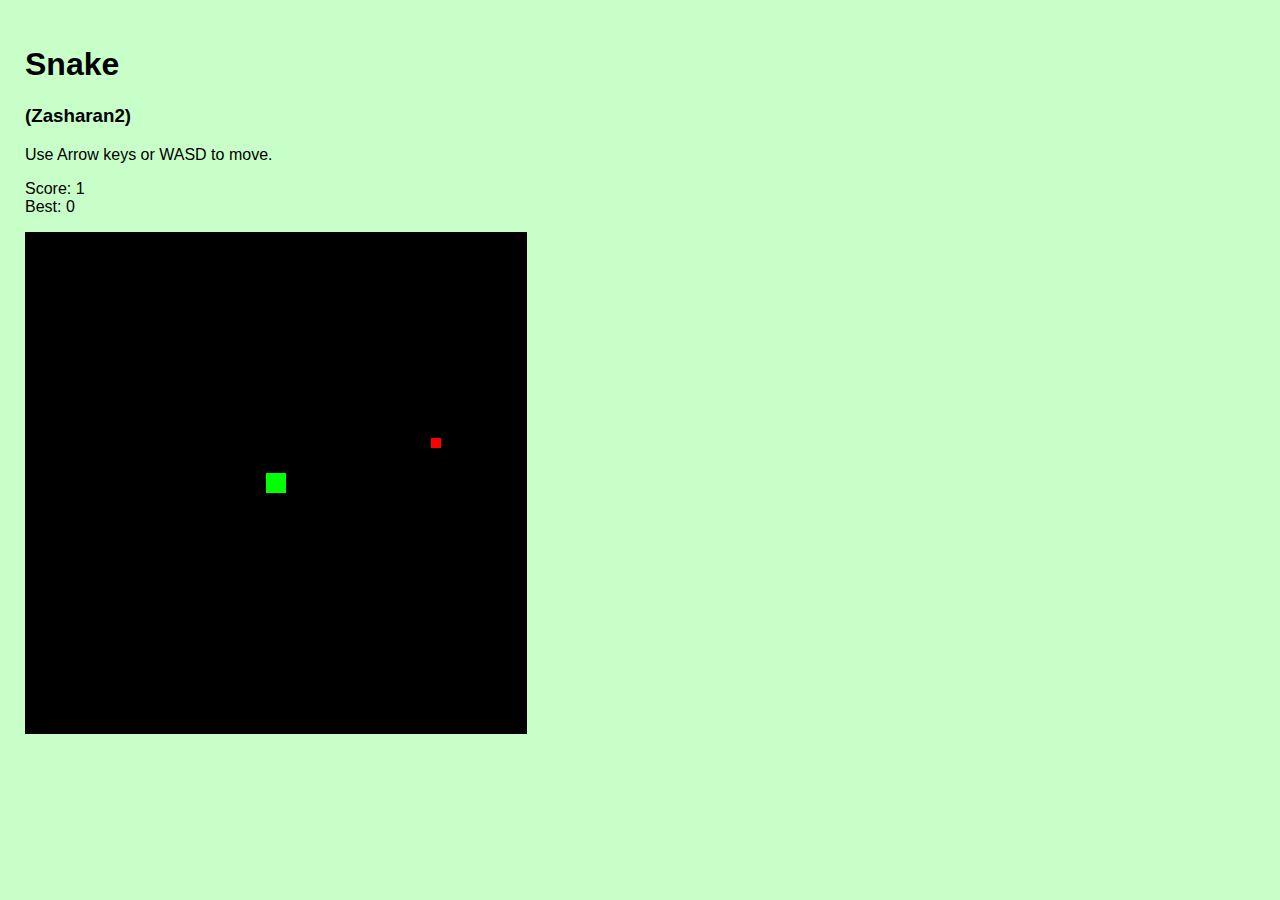
<file: index.html>
<!DOCTYPE html>
<head>
    <title>Snake</title>
    <link rel="stylesheet" href="index.css">
</head>
<body>
    <h1>Snake</h1>
    <h3>(Zasharan2)</h3>
    <p>Use Arrow keys or WASD to move.</p>
    <p>
        <span id="scoreLine">Score: <span id="scoreText">0</span></span>
        <br>
        <span id="bestLine">Best: <span id="bestText">0</span></span>
    </p>
    <canvas id="game" width="500px" height="500px" style="border:1px solid #000000;"></canvas>
    <script src="index.js"></script>
</body>
</file>
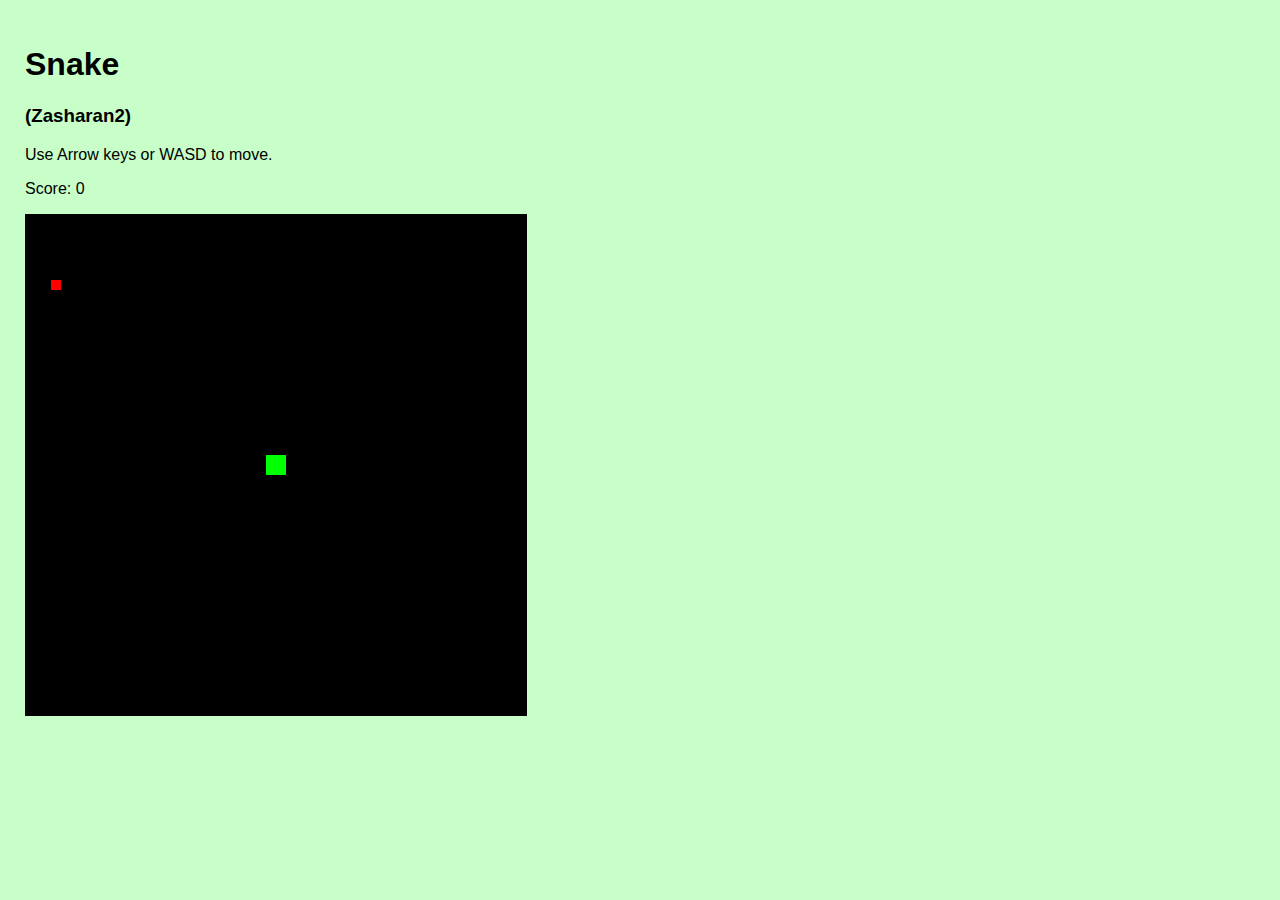
<file: templates/index.html>
<!DOCTYPE html>
<head>
    <title>Snake</title>
    <style>
        body {
            margin: 20px;
            padding: 5px;
            font-family: 'Lucida Sans', 'Lucida Sans Regular', 'Lucida Grande', 'Lucida Sans Unicode', Geneva, Verdana, sans-serif;
            background-color: rgb(200, 255, 200);
        }
    </style>

</head>
<body>
    <h1>Snake</h1>
    <h3>(Zasharan2)</h3>
    <p>Use Arrow keys or WASD to move.</p>
    <p id="scoreLine">Score: <span id="scoreText">0</span></p>
    <canvas id="game" width="500px" height="500px" style="border:1px solid #000000;"></canvas>

    <script>
        var c = document.getElementById("game");
        var ctx = c.getContext("2d");

        var p = {
            x: (c.width / 2) - 10,
            y: (c.height / 2) - 10,
            dir: null,
            alive: true,
            length: 1,
            blocksX: [12],
            blocksY: [12]
        }

        var apple = {
            x: null,
            y: null
        }

        function generateApple(){
            apple.x = Math.floor((Math.random() * 25)) * 20;
            apple.y = Math.floor((Math.random() * 25)) * 20;
            for(var i4 = 0; i4<p.length; i4++){
                if(apple.x == p.blocksX[i4] && apple.y == p.blocksY[i4]){
                    generateApple();
                }
            }
        }

        generateApple();

        var keyMap = {
            68: "right",
            65: "left",
            87: "up",
            83: "down",
            39: "right",
            37: "left",
            38: "up",
            40: "down"
        }

        function keyDown(event){
            if(p.alive){
                if(event.keyCode == 68 || event.keyCode == 65 || event.keyCode == 87 || event.keyCode == 83 || event.keyCode == 38 || event.keyCode == 39 || event.keyCode == 40 || event.keyCode == 37){
                    var key = keyMap[event.keyCode]
                    p.dir = key;
                }
            } else {
                if(event.keyCode == 13){
                    p = {
                        x: (c.width / 2) - 10,
                        y: (c.height / 2) - 10,
                        dir: null,
                        alive: true,
                        length: 1,
                        blocksX: [12],
                        blocksY: [12]
                    }
                    generateApple();
                }
            }
        }

        window.addEventListener("keydown",keyDown,false);

        function testOverlap(){
            for(var i2 = 0; i2<p.length; i2++){
                for(var i3 = 0; i3<p.length; i3++){
                    if(p.blocksX[i2] == p.blocksX[i3] && p.blocksY[i2] == p.blocksY[i3] && i2 != i3){
                        death();
                    }
                }
            }
        }

        function death(){
            p.alive = false;
        }

        var t = 0;

        function update(){
            t++;

            document.querySelector("#scoreText").innerHTML = p.length - 1;

            if(p.alive){
                document.querySelector("#scoreLine").style.backgroundColor = "transparent"
            } else {
                document.querySelector("#scoreLine").style.backgroundColor = "#ff0000"
            }

            if(t>20){
                if(p.alive){
                    if(p.dir == "right"){
                        for(var i = p.length - 1; i > 0; i-=1){
                            p.blocksX[i] = p.blocksX[i-1];
                            p.blocksY[i] = p.blocksY[i-1];
                        }
                        p.blocksX[0] = p.blocksX[0] + 1;
                        p.x += 20;
                        if (p.x > c.width){
                            death();
                        }
                    } else {
                        if(p.dir == "left"){
                            for(var i = p.length - 1; i > 0; i-=1){
                                p.blocksX[i] = p.blocksX[i-1];
                                p.blocksY[i] = p.blocksY[i-1];
                            }
                            p.blocksX[0] = p.blocksX[0] - 1;
                            p.x -= 20
                            if (p.x < 0){
                                death();
                            }
                        } else {
                            if(p.dir == "up"){
                                for(var i = p.length - 1; i > 0; i-=1){
                                    p.blocksX[i] = p.blocksX[i-1];
                                    p.blocksY[i] = p.blocksY[i-1];
                                }
                                p.blocksY[0] = p.blocksY[0] - 1;
                                p.y -= 20
                                if (p.y < 0){
                                    death();
                                }
                            } else {
                                if(p.dir == "down"){
                                    for(var i = p.length - 1; i > 0; i-=1){
                                        p.blocksX[i] = p.blocksX[i-1];
                                        p.blocksY[i] = p.blocksY[i-1];
                                    }
                                    p.blocksY[0] = p.blocksY[0] + 1;
                                    p.y += 20
                                    if (p.y > c.height){
                                        death();
                                    }
                                } else {
                                    if(p.dir == null){
                                        // Don't move
                                    }
                                }
                            }
                        }
                    }
                }

                t=0;
            }

            testOverlap();

        }

        function draw(){
            ctx.fillStyle = "black";
            ctx.fillRect(0, 0, c.width, c.height);
            if(p.alive){
                ctx.fillStyle = "lime";
                for(var i = 0; i < p.length; i++){
                    ctx.fillRect((p.blocksX[i]*20), (p.blocksY[i]*20), 20, 20);
                }
                if(p.x == apple.x && p.y == apple.y){
                    p.length++;
                    generateApple();
                }
                ctx.fillStyle = "red";
                ctx.fillRect(apple.x + 5, apple.y + 5, 10, 10);
            } else {
                ctx.fillStyle = "red";
                ctx.font = "50px Arial";
                ctx.fillText("YOU DIED", 50, 50);
                ctx.font = "30px Arial";
                ctx.fillText("Press ENTER to play again", 50, 100);
            }
        }

        function loop(timestamp){
            update();
            draw();

            lastRender = timestamp;
            window.requestAnimationFrame(loop);
        }

        var lastRender = 0;
        window.requestAnimationFrame(loop);
    </script>
</body>
</file>
<file: index.css>
body {

    margin: 20px;
    padding: 5px;
    font-family: 'Lucida Sans', 'Lucida Sans Regular', 'Lucida Grande', 'Lucida Sans Unicode', Geneva, Verdana, sans-serif;
    background-color: rgb(200, 255, 200);
    
}
</file>
